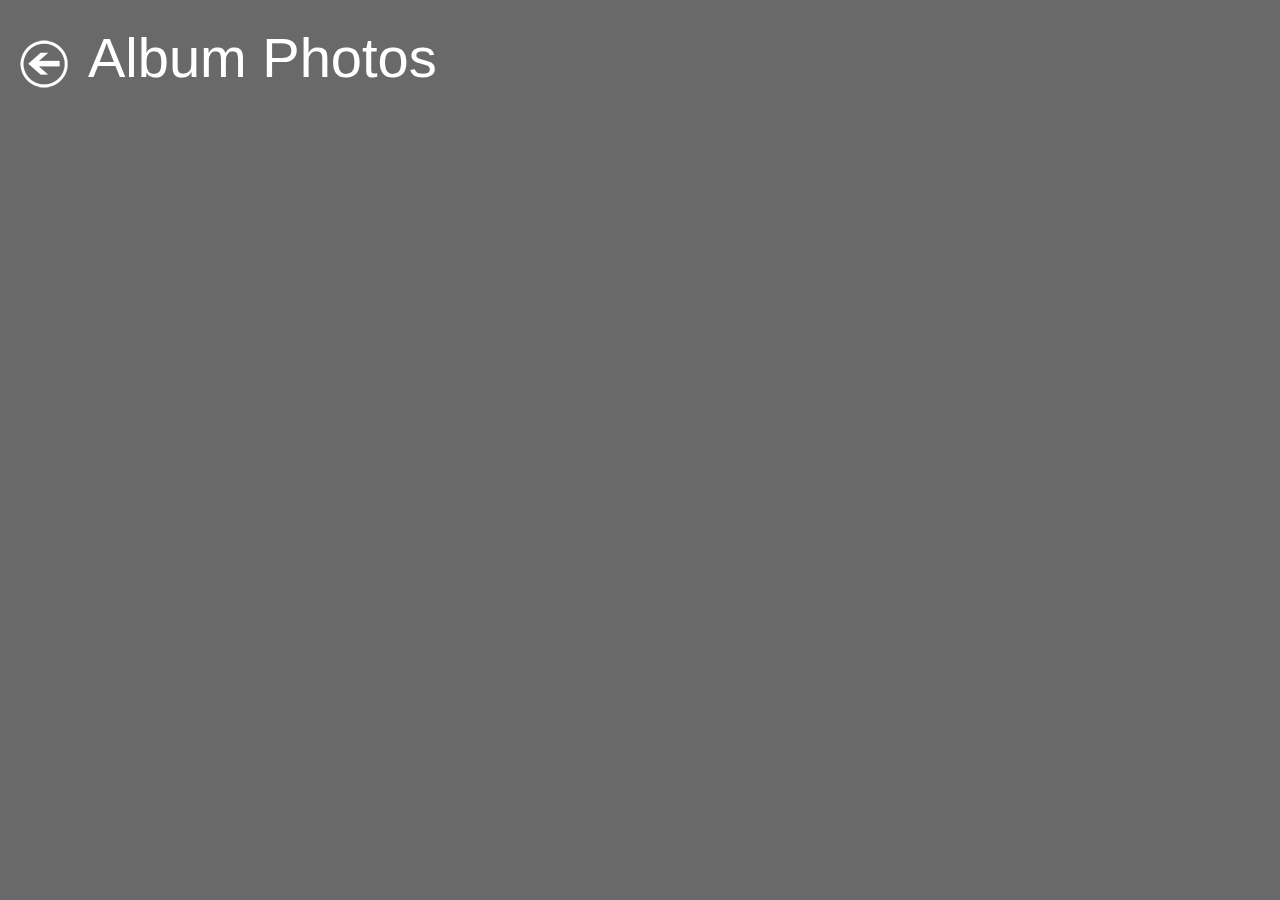
<file: Tiles/album/app/AlbumApp.html>
<!DOCTYPE html>
<html xmlns="http://www.w3.org/1999/xhtml">
<head>
    <title>View Album</title>
    <meta http-equiv="CACHE-CONTROL" content="NO-CACHE" />	

    <link rel="stylesheet" type="text/css" href="../../../css/bootstrap.min.css" />
    <link rel="stylesheet" type="text/css" href="../../../css/Photodrib.css" />
    <link href="AlbumApp.css" rel="Stylesheet" type="text/css" />
    
    <script type="text/javascript" src="../../../js/jquery-1.7.2.min.js"></script>
    <script type="text/javascript" src="../../../js/jQuery.MouseWheel.js"></script>
    <script type="text/javascript" src="../../../js/jquery.url.js"></script>
    <script type="text/javascript" src="../../../js/AppCommon.js"></script>
    <script type="text/javascript" src="AlbumApp.js"></script>
    
</head>
<body>
    <div id="body">

        <div class="metro appnavbar">
            <ul>
                <li>
                    <a class="backbutton" href="javascript:closeApp()">
                        <img src="../../../img/Metro-Back-48.png" alt="Go back to Home" />
                    </a>
                </li>
                <li>
                    <h1 class="start">Album Photos</h1>
                </li>
                <li>
                    <a class="uploadbutton" href="javascript:upload()">
                        <img src="../../../img/upload-48.png" alt="Upload a photo" onmouseover="chgZoom(this, true);" onmouseout="chgZoom(this, false);" />
                    </a>
                </li>
                <li>
                    <a class="delbutton" href="javascript:delAlbum()">
                        <img src="../../../img/Trashcan-48.png" alt="Delete this album" onmouseover="chgZoom(this, true);" onmouseout="chgZoom(this, false);" />
                    </a>
                </li>
            </ul>
        </div>

        <div class="appnavbar_space"></div>

        <div id="images">
        </div>
        
    </div>
</body>
</html>
</file>
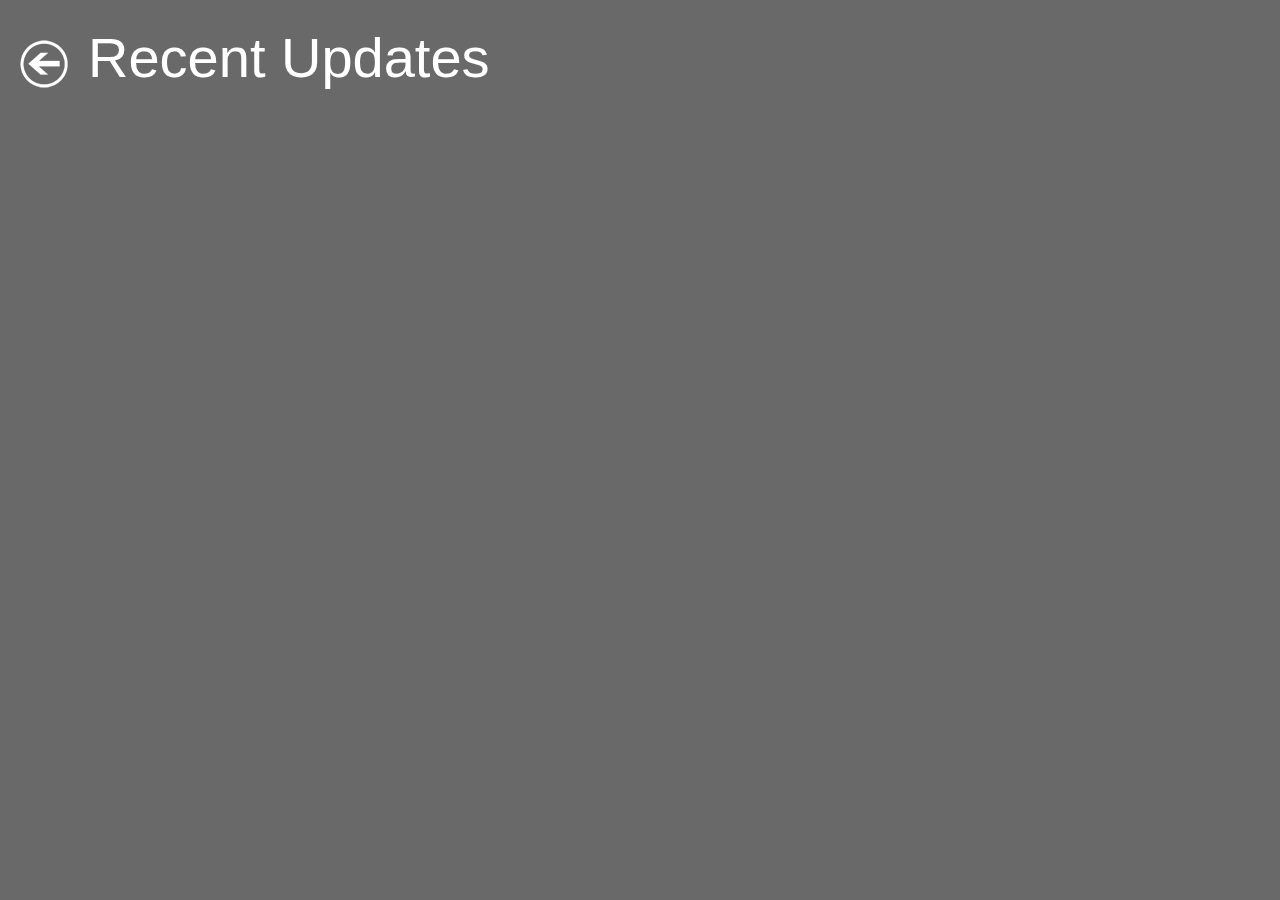
<file: Tiles/album/app/RecentUpdates.html>
<!DOCTYPE html>
<html xmlns="http://www.w3.org/1999/xhtml">
<head>
    <title>View Album</title>
    <meta http-equiv="CACHE-CONTROL" content="NO-CACHE" />	

    <link rel="stylesheet" type="text/css" href="../../../css/bootstrap.min.css" />
    <link rel="stylesheet" type="text/css" href="../../../css/Photodrib.css" />
    <link href="AlbumApp.css" rel="Stylesheet" type="text/css" />
    
    <script type="text/javascript" src="../../../js/jquery-1.7.2.min.js"></script>
    <script type="text/javascript" src="../../../js/jQuery.MouseWheel.js"></script>
    <script type="text/javascript" src="../../../js/jquery.url.js"></script>
    <script type="text/javascript" src="../../../js/AppCommon.js"></script>
    <script type="text/javascript" src="RecentUpdates.js"></script>
    
</head>
<body>
    <div id="body">

        <div class="metro appnavbar">
            <ul>
                <li>
                    <a class="backbutton" href="javascript:closeApp()">
                        <img src="../../../img/Metro-Back-48.png" alt="Go back to Home" />
                    </a>
                </li>
                <li>
                    <h1 class="start">Recent Updates</h1>
                </li>
            </ul>
        </div>

        <div class="appnavbar_space"></div>

        <div id="images">
        </div>
        
    </div>
</body>
</html>
</file>
<file: css/Photodrib.css>
/* 
    Copyright 2012 Omar AL Zabir
    This is part of Droptiles open source project.
    Original inspiration for Metro UI in HTML and CSS came from: http://metroui.org.ua/
*/

article,aside,details,figcaption,figure,footer,header,hgroup,nav,section{display:block;}
audio,canvas,video{display:inline-block;*display:inline;*zoom:1;}
audio:not([controls]){display:none;}
html{font-size:100%;-webkit-text-size-adjust:100%;-ms-text-size-adjust:100%;}
a:hover,a:active{outline:0;}
sub,sup{position:relative;font-size:75%;line-height:0;vertical-align:baseline;}
sup{top:-0.5em;}
sub{bottom:-0.25em;}
img{max-width:100%;height:auto;border:0;-ms-interpolation-mode:bicubic;}
button,input,select,textarea{margin:0;font-size:100%;vertical-align:middle;}
button,input{*overflow:visible;line-height:normal;}
button::-moz-focus-inner,input::-moz-focus-inner{padding:0;border:0;}
button,input[type="button"],input[type="reset"],input[type="submit"]{cursor:pointer;-webkit-appearance:button;}
input[type="search"]{-webkit-appearance:textfield;-webkit-box-sizing:content-box;-moz-box-sizing:content-box;box-sizing:content-box;}
input[type="search"]::-webkit-search-decoration,input[type="search"]::-webkit-search-cancel-button{-webkit-appearance:none;}
textarea{overflow:auto;vertical-align:top;}
.bg-color-blue{background-color:#2d89f0 !important;}
.bg-color-blueDark{background-color:#0064cd !important;}
.bg-color-green{background-color:#01a31c !important;}
.bg-color-greenDark{background-color:#005200 !important;}
.bg-color-red{background-color:#bc1c48 !important;}
.bg-color-yellow{background-color:#ffc40d !important;}
.bg-color-orange{background-color:#d44a26 !important;}
.bg-color-pink{background-color:#c3325f !important;}
.bg-color-purple{background-color:#603cba !important;}
.bg-color-darken{background-color:#1c1c1c !important;}
.bg-color-white{background-color:#ffffff !important;}
.metro *{font-family:Tahoma,Arial,Verdana,sans-serif;font-size:11pt;font-weight:400;color:#ffffff;}
.metro a:hover,.metro .link:hover{color:#44d1da;}
.metro a:active,.metro .link:active{color:#52ecff;}
.metro h1,.metro h2,.metro h3,.metro h4,.metro h5,.metro p{margin-bottom:10px;}
.metro h1{color:#ffffff;font-size:42pt;font-weight:400;font-family:"Segoe UI Light",Tahoma,Arial,Verdana,sans-serif;}
.metro h2{font-size:20pt;font-weight:400;color:#a5a5a5;font-family:"Segoe UI Light",Tahoma,Arial,Verdana,sans-serif;}
.metro h3{color:#ffffff;font-size:18pt;font-weight:600;font-family:"Segoe UI Light",Tahoma,Arial,Verdana,sans-serif;}
.metro h4{font-size:11pt;font-weight:600;color:#a5a5a5;}
.metro .navigation,.metro .item-title,.metro .item-header{color:#ffffff;font-size:11pt;font-weight:400;}
.metro p,.metro .body-text{font-size:11pt;font-weight:300;color:#ffffff;}
.metro .body-text-secondary{font-size:10pt;font-weight:400;color:#ffffff;}
.metro a,.metro .link{font-size:11pt;font-weight:300;color:#44d1da;}
.metro .tertiary-info,.metro .tertiary-info-secondary{font-size:10pt;font-weight:11pt;color:#a5a5a5;}
.metro .tertiary-info-secondary{font-size:9pt;}
.place-left{float:left;}
.place-right{float:right;}
.pos-rel{position:relative;}
.pos-abs{position:absolute;}
.pos-fix{position:fixed;}
.text-left{text-align:left;}
.text-right{text-align:right;}
.text-center{text-align:center;}
.text-justify{text-align:justify;}
.top-left{position:absolute;top:0;left:0;}
.top-right{position:absolute;top:0;right:0;}
.bottom-right{position:absolute;bottom:0;right:0;}
.bottom-left{position:absolute;bottom:0;left:0;}
.clearfix:after{content:".";display:block;clear:both;visibility:hidden;line-height:0;height:0;}
.clearfix{display:inline-block;zoom:1;}
html[xmlns] .clearfix{display:block;}
* html .clearfix{height:1%;}
.metro .metro-sections{position:relative;overflow:hidden; }
.metro .metro-sections .metro-section{float:left;margin-right:75px;height:auto;width:960px;position:relative;-moz-transform:perspective(600px);-webkit-transform:perspective(600px);-ms-transform:perspective(600px);-o-transform:perspective(600px);transform:perspective(600px);}
.metro .metro-sections .metro-section .next-section{position:absolute;top:0px;right:-40px;background:url(/img/next.png);height:24px;width:24px;}
.metro .metro-sections .metro-section .next-section.back{background:url(/img/back.png);}
.metro .metro-sections .metro-section .tile:hover{outline:3px #225a68 solid !important;}
.metro .metro-sections .metro-section .tile.tile-active-right{-ms-transform:perspective(600px) rotatey(5deg);-o-transform:perspective(600px) rotatey(5deg);-moz-transform:perspective(600px) rotatey(5deg);-webkit-transform:perspective(600px) rotatey(5deg);transform:perspective(600px) rotatey(5deg);}
.metro .metro-sections .metro-section .tile.tile-active-left{-ms-transform:perspective(600px) rotatey(-5deg);-o-transform:perspective(600px) rotatey(-5deg);-moz-transform:perspective(600px) rotatey(-5deg);-webkit-transform:perspective(600px) rotatey(-5deg);transform:perspective(600px) rotatey(-5deg);}
.metro .metro-sections .metro-section .tile{display:block;background-color:#2d89f0;width:150px;height:150px;color:#fff;margin:5px;float:left;position:relative;cursor:pointer;overflow:hidden;text-decoration:none;}.metro .metro-sections .metro-section .tile *{font-family:Tahoma,Arial,Verdana,sans-serif;}
.metro .metro-sections .metro-section .tile .tile-icon-large{margin-top:20px;margin-left:0px;display:table-cell;vertical-align:middle !important;text-align:center;width:150px;padding-top:20px;}.metro .metro-sections .metro-section .tile .tile-icon-large img{width:96px;height:96px;}
.metro .metro-sections .metro-section .tile .tile-icon-cover{margin-top:20px;margin-left:0px;display:table-cell;vertical-align:middle !important;text-align:center;width:150px;padding-top:30px;}.metro .metro-sections .metro-section .tile .tile-icon-cover img{max-width:90px;height:90px;}
.metro .metro-sections .metro-section .tile .tile-icon{position:absolute;bottom:10px;left:20px;width:32px;height:32px;}
.metro .metro-sections .metro-section .tile .tile-label{position:absolute;bottom:10px;left:20px;font-size:14px;color:#fff;}
.metro .metro-sections .metro-section .tile .tile-caption{position:absolute;top:0px;left:0px;width:130px;padding:2px 10px;border-bottom:1px #ff4500 solid;background:#fff;font-size:14px;color:#000;font-size:10px;text-align:right;}
.metro .metro-sections .metro-section .tile .tile-header{font-size:19px;color:#7ac479;text-align:left;margin:20px;}
.metro .metro-sections .metro-section .tile .tile-counter{position:absolute;right:20px;bottom:10px;font-size:14px;font-weight:normal;}
.metro .metro-sections .metro-section .tile .tile-text{text-align:left;margin-top:20px;margin-left:20px;font-size:12px;}
.metro .metro-sections .metro-section .tile input { color: black;}
.metro .metro-sections .metro-section .tile .tile-image{padding:0px; height:100%;width:100%;}.metro .metro-sections .metro-section .tile .tile-image img{height:100%;width:100%;}
.metro .metro-sections .metro-section .tile .tile-content-main{height:150px;position:relative;overflow:hidden;}
.metro .metro-sections .metro-section .tile .tile-content-sub{position:absolute; opacity:0; bottom:0px; margin:0px;width:100%; height:0px; max-height:148px;padding:2px 5px;overflow:hidden;box-shadow-bottom:inset 0px 0px 3px #fff;}
.metro .metro-sections .metro-section .tile.tile-double{width:310px;}.metro .metro-sections .metro-section .tile.tile-double .tile-icon-large{margin-top:20px;margin-left:107px;}
.metro .metro-sections .metro-section .tile.tile-double .tile-icon-cover,.metro .metro-sections .metro-section .tile.tile-double .tile-icon-large{width:310px;}
.metro .metro-sections .metro-section .tile.tile-double-vertical{height:310px;}.metro .metro-sections .metro-section .tile.tile-double-vertical .tile-icon-large{margin-top:20px;margin-left:107px;}
.metro .metro-sections .metro-section .tile.tile-double-vertical .tile-content-main{height:310px;position:relative;overflow:hidden;}
.metro .metro-sections .metro-section .tile.tile-double-vertical .tile-icon-cover,.metro .metro-sections .metro-section .tile.tile-double-vertical .tile-icon-large{height:310px;}
.metro .metro-sections .metro-section .tile.tile-triple-vertical{height:470px;}.metro .metro-sections .metro-section .tile.tile-triple-vertical .tile-icon-large{padding-top:187px;}
.metro .metro-sections .metro-section .tile.tile-triple-vertical .tile-content-main{height:470px;position:relative;overflow:hidden;}
.metro .metro-sections .metro-section .tile.tile-quadro-vertical{height:630px;}.metro .metro-sections .metro-section .tile.tile-quadro-vertical .tile-icon-large{padding-top:267px;}
.metro .metro-sections .metro-section .tile.tile-quadro-vertical .tile-content-main{height:630px;position:relative;overflow:hidden;}

.metro .metro-sections .metro-section .tile.tile-triple{width:470px;}.metro .metro-sections .metro-section .tile.tile-triple .tile-icon-large{width:470px;}
.metro .metro-sections .metro-section .tile.tile-quadro{width:630px;}.metro .metro-sections .metro-section .tile.tile-quadro .tile-icon-large{width:630px;}
.metro .metro-replies{list-style:none;margin:0;padding:0;}.metro .metro-replies .metro-reply{width:300px;height:auto;padding:10px;font-family:Segoe UI,Tahoma,Arial,Verdana,sans-serif;margin-bottom:10px;margin-right:10px;position:relative;display:block;}.metro .metro-replies .metro-reply .avatar{width:50px;height:50px;overflow:hidden;display:table-cell;vertical-align:middle !important;background:#6e6e6e;box-shadow-bottom:inset 0px 0px 3px #fff;}.metro .metro-replies .metro-reply .avatar img{width:100%;height:100%;display:inline-block !important;vertical-align:middle !important;}
.metro .metro-replies .metro-reply .reply{margin-left:60px;margin-top:-50px;}.metro .metro-replies .metro-reply .reply .date{float:right;font-size:55%;color:#ffffff;}
.metro .metro-replies .metro-reply .reply .author{color:#ffffff;}
.metro .metro-replies .metro-reply .reply .text{font-size:12px;color:#ffffff;}
.metro .metro-replies .metro-reply .sticker{width:0;height:0;border-top:10px solid #ffffff;position:absolute;display:block;z-index:1000;}
.metro .metro-replies .metro-reply .sticker.sticker-color-black{border-top:10px solid #000000 !important;}
.metro .metro-replies .metro-reply .sticker.sticker-color-blue{border-top:10px solid #ffffff !important;}
.metro .metro-replies .metro-reply .sticker.sticker-color-blueDark{border-top:10px solid #0064cd !important;}
.metro .metro-replies .metro-reply .sticker.sticker-color-green{border-top:10px solid #01a31c !important;}
.metro .metro-replies .metro-reply .sticker.sticker-color-greenDark{border-top:10px solid #005200 !important;}
.metro .metro-replies .metro-reply .sticker.sticker-color-red{border-top:10px solid #bc1c48 !important;}
.metro .metro-replies .metro-reply .sticker.sticker-color-yellow{border-top:10px solid #ffc40d !important;}
.metro .metro-replies .metro-reply .sticker.sticker-color-orange{border-top:10px solid #d44a26 !important;}
.metro .metro-replies .metro-reply .sticker.sticker-color-pink{border-top:10px solid #c3325f !important;}
.metro .metro-replies .metro-reply .sticker.sticker-color-purple{border-top:10px solid #603cba !important;}
.metro .metro-replies .metro-reply .sticker.sticker-color-darken{border-top:10px solid #1c1c1c !important;}
.metro .metro-replies .metro-reply .sticker.sticker-left{border-left:20px solid transparent !important;left:-20px;}
.metro .metro-replies .metro-reply .sticker.sticker-right{border-right:20px solid transparent !important;right:-20px;}
.metro .metro-notices{list-style:none;margin:0;padding:0;}.metro .metro-notices .metro-notice{width:385px;height:90px;display:block;overflow:hidden;position:relative;margin-bottom:10px;}.metro .metro-notices .metro-notice .header{margin-top:15px;margin-right:25px;margin-left:10px;color:#fff;font-family:Segoe UI,Tahoma,Arial,Verdana,sans-serif;font-size:13px;font-weight:bolder;}
.metro .metro-notices .metro-notice .text{margin-right:45px;margin-left:10px;color:#fff;font-family:Segoe UI,Tahoma,Arial,Verdana,sans-serif;font-size:12px;font-weight:lighter;}
.metro .metro-notices .metro-notice .icon{position:absolute;right:10px;bottom:5px;}.metro .metro-notices .metro-notice .icon img{width:32px;height:32px;}
.metro .metro-notices .metro-notice .image{max-height:48px;width:48px;height:48px;margin:20px 30px 20px 20px;float:left;}.metro .metro-notices .metro-notice .image img{width:48px;height:48px;}
.metro .metro-notices .metro-notice .close{position:absolute;top:5px;right:10px;cursor:pointer;font-weight:bold;text-decoration:none;color:#fff !important;}
.metro .metro-notices .metro-notice .close::before{content:"\00d7";color:#fff !important;}
.metro .metro-notices .metro-notice .image-large{width:88px;height:88px;margin:1px 10px 1px 1px;overflow:hidden;float:left;}.metro .metro-notices .metro-notice .image-large img{width:88px;height:88px;}
.metro .metro-images{list-style:none;margin:0;padding:0;}.metro .metro-images .metro-image{display:block;float:left;width:190px;height:130px;overflow:hidden;border:4px transparent solid;margin:0 10px 10px 0;position:relative;cursor:pointer;}.metro .metro-images .metro-image .image{width:190px;height:130px;display:table-cell;text-align:center;vertical-align:middle;background:#6e6e6e;z-index:1;overflow:hidden;}.metro .metro-images .metro-image .image img{max-width:190px;max-height:130px;display:inline-block !important;vertical-align:middle !important;}
.metro .metro-images .metro-image:hover{border:4px #57d3d9 solid;}.metro .metro-images .metro-image:hover .overlay.floatable{-webkit-transform:translate(0, -30px);-ms-transform:translate(0, -30px);-o-transform:translate(0, -30px);-moz-transform:translate(0, -30px);transform:translate(0, -30px);-webkit-transition:all 0.3s ease;-moz-transition:all 0.3s ease;-o-transition:all 0.3s ease;transition:all 0.3s easet;}
.metro .metro-images .metro-image:hover .overlay.double.floatable{-webkit-transform:translate(0, -60px);-ms-transform:translate(0, -60px);-o-transform:translate(0, -60px);-moz-transform:translate(0, -60px);transform:translate(0, -60px);}
.metro .metro-images .metro-image .overlay{z-index:2;position:absolute;bottom:0;height:30px;width:100%;background:#262626;overflow:hidden;text-align:center;display:block;float:none;}.metro .metro-images .metro-image .overlay *{margin:0;padding:0;}
.metro .metro-images .metro-image .overlay .text{color:#ffffff;font-size:14px;padding-top:5px;}
.metro .metro-images .metro-image .overlay.double{height:60px;}
.metro .metro-images .metro-image .overlay.floatable{bottom:-30px;}
.metro .metro-images .metro-image .overlay.double.floatable{bottom:-60px;}
.metro .metro-images .metro-image-overlay{display:block;float:left;width:250px;height:250px;overflow:hidden;border:4px transparent solid;margin:0 10px 10px 0;position:relative;cursor:pointer;}.metro .metro-images .metro-image-overlay .image{width:250px;height:160px;display:table-cell;text-align:center;vertical-align:middle;background:#6e6e6e;z-index:1;overflow:hidden;}.metro .metro-images .metro-image-overlay .image img{max-width:250px;max-height:160px;display:inline-block !important;vertical-align:middle !important;}
.metro .metro-images .metro-image-overlay .overlay{z-index:2;position:absolute;bottom:0;height:90px;width:100%;background:#262626;overflow:hidden;text-align:center;display:block;float:none;}.metro .metro-images .metro-image-overlay .overlay *{margin:0;padding:0;}
.metro .metro-images .metro-image-overlay .overlay .text{color:#ffffff;font-size:14px;text-align:left;padding:5px 20px;}.metro .metro-images .metro-image-overlay .overlay .text small{font-size:10px;color:#909090;display:block;margin:5px 0;}
.metro .metro-images .metro-image-overlay:hover{border:4px #57d3d9 solid;}
.metro .metro-images .metro-image .image.stretch img,.metro .metro-images .metro-image-overlay .image.stretch img{width:100% !important;height:100% !important;}
.metro .metro-images .metro-image .image.stretchH img,.metro .metro-images .metro-image-overlay .image.stretchH img{height:100% !important;max-width:auto !important;}
.metro .metro-images .metro-image .image.stretchW img,.metro .metro-images .metro-image-overlay .image.stretchW img{width:100% !important;max-height:auto !important;}
.metro .metro-images .metro-image.no-hovered,.metro .metro-images .metro-image-overlay.no-hovered{border:4px transparent solid;}
.metro .metro-images .metro-image.selected,.metro .metro-images .metro-image-overlay.selected,.metro .metro-images .metro-icon-text.selected,.metro .metro-images .metro-image-text.selected{border:4px #219297 solid;}.metro .metro-images .metro-image.selected b.check,.metro .metro-images .metro-image-overlay.selected b.check,.metro .metro-images .metro-icon-text.selected b.check,.metro .metro-images .metro-image-text.selected b.check{width:0;height:0;border-top:30px solid #219297;border-left:30px solid transparent;position:absolute;display:block;right:0;}.metro .metro-images .metro-image.selected b.check:after,.metro .metro-images .metro-image-overlay.selected b.check:after,.metro .metro-images .metro-icon-text.selected b.check:after,.metro .metro-images .metro-image-text.selected b.check:after{position:absolute;content:"\2713";color:#fff;top:-35px;right:0px;}
.metro .metro-images .metro-icon-text.selected{border:0;background:#219297;}.metro .metro-images .metro-icon-text.selected b.check:after{right:5px;top:-30px;}
.metro .metro-images .metro-icon-text-header{text-decoration:none;color:#fff;margin:20px 0;text-decoration:none;}.metro .metro-images .metro-icon-text-header *{color:#fff;text-decoration:none;}
.metro .metro-images .metro-icon-text.disabled *{color:#696969 !important;}
.metro .metro-images .metro-icon-text.disabled:hover{background:transparent;}
.metro .metro-images .metro-icon-text{display:block;width:250px;height:60px;overflow:hidden;margin:0 10px 10px 0;position:relative;cursor:pointer;background:transparent;padding-bottom:10px;}.metro .metro-images .metro-icon-text .image{margin:10px 0 10px 10px;background:#6e6e6e;border:4px #464646 solid;width:40px;height:40px;float:left;}.metro .metro-images .metro-icon-text .image img{width:100%;height:100%;}
.metro .metro-images .metro-icon-text .text{margin:15px 20px 10px 65px;}.metro .metro-images .metro-icon-text .text .title{color:#fff;font-size:95%;font-weight:bold;}
.metro .metro-images .metro-icon-text .text .subtitle{font-size:75%;color:#ccc;}
.metro .metro-images .metro-icon-text:hover{background:#219297;}
.metro .metro-images .metro-image-text{display:block;width:480px;height:110px;margin:0 10px 10px 0;position:relative;cursor:pointer;background:transparent;padding:10px;overflow:hidden;}.metro .metro-images .metro-image-text:hover{background:#219297;}.metro .metro-images .metro-image-text:hover *{color:#fff !important;}
.metro .metro-images .metro-image-text .image{margin:10px;width:110px;height:110px;display:table-cell;text-align:center;vertical-align:middle;background:#6e6e6e;z-index:1;overflow:hidden;}.metro .metro-images .metro-image-text .image img{max-width:110px;display:inline-block !important;vertical-align:middle !important;}
.metro .metro-images .metro-image-text .text{margin-left:120px;margin-top:-115px;}.metro .metro-images .metro-image-text .text .title{font-size:100%;color:#ffffff;}
.metro .metro-images .metro-image-text .text .subtitle{font-size:75%;color:#7b7b7b;}
.metro .metro-images .metro-image-text .text .description{font-size:90%;color:#ffffff;}
.metro .metro-images .metro-image-text.selected{border:0;background:#219297;}.metro .metro-images .metro-image-text.selected *{color:#fff !important;}
.metro .metro-images .metro-image-text.selected b.check:after{right:5px;top:-40px;}
.metro .metro-button{text-decoration:none;border:2px #e2e2e2 solid;padding:5px 20px;margin:10px 10px 0 0px;color:#fff !important;background:#1d1d1d;cursor:pointer;min-width:50px;display:inline-block;position:relative;text-align:center;border-radius:0;}.metro .metro-button:hover{background:#3a3a3a;}
.metro .metro-button.default:hover{background:#219297;}
.metro .metro-button:active{background:#ffffff;color:#1d1d1d !important;top:2px;left:2px;}
.metro .metro-button.disabled,.metro .metro-button:disabled,.metro .metro-command-button.disabled,.metro .metro-command-button:disabled{border-color:#777777;color:#777777 !important;cursor:default;background:#1d1d1d !important;}.metro .metro-button.disabled:hover,.metro .metro-button:disabled:hover,.metro .metro-command-button.disabled:hover,.metro .metro-command-button:disabled:hover{background:#1d1d1d;}
.metro .metro-button.disabled:active,.metro .metro-button:disabled:active,.metro .metro-command-button.disabled:active,.metro .metro-command-button:disabled:active{top:0;left:0;}
.metro input.metro-button,.metro button.metro-button{min-width:94px !important;}
.metro .metro-button.default{background:#008287;}.metro .metro-button.default:active{background:#fff;}
.metro .metro-command-button{text-decoration:none;border:2px #ffffff solid;padding:5px 20px;display:block;width:240px;height:40px;background:#1d1d1d;position:relative;margin:10px 10px 0 10px;}.metro .metro-command-button .title{color:#fff;display:block;font-weight:bold;}
.metro .metro-command-button .subtitle{color:#a1a1a1;display:block;font-size:90%;}
.metro .metro-command-button:hover{background:#3a3a3a;}
.metro .metro-command-button:active{background:#ffffff;top:2px;left:2px;}.metro .metro-command-button:active *{color:#000;}
.metro .metro-command-button.default{background:#008287;}.metro .metro-command-button.default:active{background:#fff;}
.metro .metro-command-button.default:hover{background:#219297;}
.metro button.metro-command-button{text-align:left;min-width:285px !important;min-height:60px;}
.metro .metro-command-button.disabled .title,.metro .metro-command-button:disabled .title,.metro .metro-command-button.disabled .subtitle,.metro .metro-command-button:disabled .subtitle{color:#3a3a3a;}
.metro .metro-command-button.disabled:active .title,.metro .metro-command-button:disabled:active .title,.metro .metro-command-button.disabled:active .subtitle,.metro .metro-command-button:disabled:active .subtitle{color:#3a3a3a;}
.metro .metro-radio,.metro .metro-check,.metro .metro-switch{cursor:pointer;cursor:hand;position:relative;}
.metro .metro-radio input[type=radio],.metro .metro-radio input[type=radio]+span,.metro .metro-radio input[type=radio]+span::before,.metro .metro-radio input[type=radio]+span::after{vertical-align:middle;display:inline-block;}
.metro .metro-radio input[type=radio]{position:absolute;filter:alpha(opacity=0);-moz-opacity:0;opacity:0;}
.metro .metro-radio input[type=radio]+span{font:normal 13px/14px "Segoe UI",Sans-serif;}
.metro .metro-radio input[type=radio]+span::before{content:"\2022";text-indent:-9999px;width:24px;height:24px;background:#cfcfcf;margin-right:10px;border-radius:50%;}
.metro .metro-radio input[type=radio]:checked+span::after{text-indent:-9999px;position:absolute;content:"\2022";background:#212121;z-index:1000;width:12px;height:12px;border-radius:50%;left:6px;top:6px;}
.metro .metro-radio input[type=radio]:checked+span::before{background:#d1d1d1;}
.metro .metro-radio input[type=radio]:not(:checked):disabled+span::before{cursor:default;background:#868686;}
.metro .metro-radio input[type=radio]:disabled+span::before{cursor:default;background:#868686;}
.metro .metro-radio input[type=radio]:disabled+span::after{background:#484848;}
.metro .metro-radio:hover input[type=radio]:not(:checked):disabled+span::before{background:#868686;}
.metro .metro-radio:hover input[type=radio]:not(:checked)+span::before{background:#ffffff;}
.metro .metro-radio:hover input[type=radio]:checked+span::before{background:#dfdfdf;}
.metro .metro-radio:hover input[type=radio]:checked:disabled+span::before{background:#868686;}
.metro .metro-radio:hover input[type=radio]:checked:disabled+span::after{background:#484848;}
.metro .metro-radio:hover input[type=radio]:checked+span::after{background:#000000;}
.metro .metro-check input[type=checkbox],.metro .metro-check input[type=checkbox]+span,.metro .metro-check input[type=checkbox]+span::before,.metro .metro-check input[type=checkbox]+span::after{vertical-align:middle;display:inline-block;}
.metro .metro-check input[type=checkbox]{position:absolute;filter:alpha(opacity=0);-moz-opacity:0;opacity:0;}
.metro .metro-check input[type=checkbox]+span{font:normal 13px/14px "Segoe UI",Sans-serif;}
.metro .metro-check:hover input[type=checkbox]+span::before{background:#fff;}
.metro .metro-check:hover input[type=checkbox]:checked+span::before{background:#e1e1e1;}
.metro .metro-check input[type=checkbox]+span::before{content:"\2714";text-indent:-9999px;width:22px;height:22px;background:#d1d1d1;margin-right:10px;}
.metro .metro-check input[type=checkbox]:checked+span::after{position:absolute;content:"\2713";color:#202020;z-index:1000;font-size:20px;font-weight:bold;font-family:Tahoma;left:4px;top:4px;}
.metro .metro-check input[type=checkbox]:checked+span::before{background:#d1d1d1;}
.metro .metro-check input[type=checkbox]:not(:checked):disabled+span::before{cursor:default;background:#767676;}
.metro .metro-check input[type=checkbox]:disabled+span::before{cursor:default;background:#767676;}
.metro .metro-check input[type=checkbox]:disabled+span::after{color:#4c4c4c;}
.metro .metro-check:hover input[type=checkbox]:disabled+span::before{cursor:default;background:#767676;}
.metro .metro-switch input[type=checkbox],.metro .metro-switch input[type=checkbox]+span,.metro .metro-switch input[type=checkbox]+span::before,.metro .metro-switch input[type=checkbox]+span::after{vertical-align:middle;display:inline-block;}
.metro .metro-switch input[type=checkbox]{position:absolute;filter:alpha(opacity=0);-moz-opacity:0;opacity:0;}
.metro .metro-switch input[type=checkbox]+span{font:normal 13px/14px "Segoe UI",Sans-serif;}
.metro .metro-switch input[type=checkbox]+span::before{content:"";width:43px;height:14px;outline:2px #777777 solid;border:1px #1c1c1c solid;cursor:pointer;background:#6c6c6c;margin-left:2px;position:relative;margin-right:10px;z-index:100;}
.metro .metro-switch input[type=checkbox]+span::after{content:"";position:absolute;top:2px;left:35px;width:13px;height:19px;background:#ffffff;z-index:200;}
.metro .metro-switch input[type=checkbox]:checked+span::before{background:#008287;}
.metro .metro-switch input[type=checkbox]:not(:checked)+span::after{top:2px;left:0px;}
.metro .metro-switch input[type=checkbox]:disabled+span::before{cursor:default !important;background:#383838;outline:2px #494949 solid;}
.metro .metro-switch input[type=checkbox]:disabled+span::after{background:#6c6c6c;}
.metro .metro-switch:hover input[type=checkbox]:not(:checked)+span::before{background:#5f5f5f;}
.metro .metro-switch:hover input[type=checkbox]+span::before{background:#219297;}
.metro .metro-switch:hover input[type=checkbox]:disabled+span::before{cursor:default;background:#383838;}
.metro .metro-form .metro-form-control{margin-bottom:10px;}.metro .metro-form .metro-form-control label{font-size:11pt;}
.metro .metro-form .metro-form-control .metro-text-box{position:relative;width:100%;}
.metro .metro-form .metro-form-control .metro-text-box .helper{cursor:pointer;z-index:100;}
.metro .metro-form .metro-form-control .metro-text-box input[type=text],.metro .metro-form .metro-form-control .metro-text-box input[type=password],.metro .metro-form .metro-form-control .metro-text-box input[type=email],.metro .metro-form .metro-form-control .metro-text-box input[type=number]{background:#d2d2d2;border:2px #d2d2d2 solid;color:#646464;border-radius:0;font-size:11pt;padding:5px 8px;width:100%;outline:0;display:inline-block;}
.metro .metro-form .metro-form-control .metro-text-box input[type=text]:focus,.metro .metro-form .metro-form-control .metro-text-box input[type=password]:focus,.metro .metro-form .metro-form-control .metro-text-box input[type=email]:focus,.metro .metro-form .metro-form-control .metro-text-box input[type=number]:focus{background:#fff;border-color:#fff;color:#000;}
.metro .metro-form .metro-form-control .metro-text-box input[type=text]:disabled,.metro .metro-form .metro-form-control .metro-text-box input[type=password]:disabled,.metro .metro-form .metro-form-control .metro-text-box input[type=email]:disabled,.metro .metro-form .metro-form-control .metro-text-box input[type=number]:disabled{background:#1d1d1d;border:2px #777777 solid;}
.metro .metro-form .metro-form-control .metro-text-box input[type=text]:not(:focus):not(:disabled):hover,.metro .metro-form .metro-form-control .metro-text-box input[type=password]:not(:focus):not(:disabled):hover,.metro .metro-form .metro-form-control .metro-text-box input[type=email]:not(:focus):not(:disabled):hover,.metro .metro-form .metro-form-control .metro-text-box input[type=number]:not(:focus):not(:disabled):hover{background:#e2e2e2;}
.metro .metro-form .metro-form-control .metro-text-box input[type=text]+.helper::before,.metro .metro-form .metro-form-control .metro-text-box input[type=password]+.helper::before,.metro .metro-form .metro-form-control .metro-text-box input[type=email]+.helper::before,.metro .metro-form .metro-form-control .metro-text-box input[type=number]+.helper::before{display:inline-block;position:absolute;width:16px;height:16px;background:#ccc;top:3px;right:-17px;visibility:hidden;content:"\00d7";font-size:18pt;font-weight:bold;color:#000;cursor:pointer;padding:2px 6px 9px 6px;}
.metro .metro-form .metro-form-control .metro-text-box input[type=text]:focus+.helper::before,.metro .metro-form .metro-form-control .metro-text-box input[type=password]:focus+.helper::before,.metro .metro-form .metro-form-control .metro-text-box input[type=email]:focus+.helper::before,.metro .metro-form .metro-form-control .metro-text-box input[type=number]:focus+.helper::before{visibility:visible;}
.metro .metro-form .metro-form-control .metro-text-box:hover input[type=text]+.helper:before,.metro .metro-form .metro-form-control .metro-text-box:hover input[type=password]+.helper:before,.metro .metro-form .metro-form-control .metro-text-box:hover input[type=email]+.helper:before,.metro .metro-form .metro-form-control .metro-text-box:hover input[type=number]+.helper:before{background:#dedede !important;}
.metro .metro-form .metro-form-control .metro-text-box:action input[type=text]+.helper:before,.metro .metro-form .metro-form-control .metro-text-box:action input[type=password]+.helper:before,.metro .metro-form .metro-form-control .metro-text-box:action input[type=email]+.helper:before,.metro .metro-form .metro-form-control .metro-text-box:action input[type=number]+.helper:before{background:#000 !important;}

.metro .metro-form .metro-form-control .metro-select select{background:#d2d2d2;border:2px #d2d2d2 solid;color:#646464;border-radius:0;font-size:11pt;padding:5px 8px;width:106%;height:100%;outline:0;display:inline-block;}
.metro .metro-form .metro-form-control .metro-select select:focus{background:#fff;border-color:#fff;color:#000;}
.metro .metro-form .metro-form-control .metro-select select:disabled{background:#1d1d1d;border:2px #777777 solid;}
.metro .metro-form .metro-form-control .metro-select select:not(:focus):not(:disabled):hover{background:#e2e2e2;}
.metro .metro-form .metro-form-control .metro-select select+.helper::before{display:inline-block;position:absolute;width:16px;height:16px;background:#ccc;top:3px;right:-17px;visibility:hidden;content:"\00d7";font-size:18pt;font-weight:bold;color:#000;cursor:pointer;padding:2px 6px 9px 6px;}
.metro .metro-form .metro-form-control .metro-select select:focus+.helper::before{visibility:visible;}
.metro .metro-form .metro-form-control .metro-select:hover select+.helper:before{background:#dedede !important;}
.metro .metro-form .metro-form-control .metro-select:action select+.helper:before{background:#000 !important;}

.metro .metro-form .metro-form-control .metro-select option{color:#000;}


.metro.metro-theme-light{background:#fff;}.metro.metro-theme-light *{color:#1c1c1c;}
.metro.metro-theme-light a{color:#2d89f0;}
.metro.metro-theme-light h1,.metro.metro-theme-light h2,.metro.metro-theme-light h3,.metro.metro-theme-light h4,.metro.metro-theme-light h5,.metro.metro-theme-light h6{color:#1e1e1e !important;}
.metro.metro-theme-light .tile:hover{outline:3px #cfcfcf solid !important;}
.metro.metro-theme-light .tile *{color:#ffffff;}
.metro.metro-theme-light .metro-section .next-section{position:absolute;top:0px;right:-40px;background:url(/img/next-black.png);height:24px;width:24px;}
.metro.metro-theme-light .metro-section .next-section.back{background:url(/img/back-black.png);}
.metro.metro-theme-light .metro-replies .metro-reply{background:#2d89f0;}.metro.metro-theme-light .metro-replies .metro-reply *{color:#1c1c1c;}
.metro.metro-theme-light .metro-icon-text .text .title{color:#000;}
.metro.metro-theme-light .metro-icon-text .text .subtitle{color:#1c1c1c;}
.metro.metro-theme-light .metro-icon-text:hover .text *{color:#fff;}
.metro.metro-theme-light .metro-icon-text.selected .text *{color:#fff;}
.metro.metro-theme-light .metro-icon-text-header{color:#1c1c1c;}
.metro.metro-theme-light .metro-icon-text-header a{color:#1c1c1c;}
.metro.metro-theme-light .metro-image-text .text .title{color:#000;}
.metro.metro-theme-light .metro-image-text .text .subtitle{color:#1c1c1c;}
.metro.metro-theme-light .metro-image-text .text .description{color:#1c1c1c;}
.metro.metro-theme-light .metro-icon-text.selected .text .title{color:#fff;}
.metro.metro-theme-light .metro-icon-text.selected .text .subtitle{color:#fff;}
.metro.metro-theme-light .metro-icon-text-header{color:#1c1c1c;}
.metro.metro-theme-light .metro-button,.metro.metro-theme-light .metro-command-button{background:#cccccc;border-color:#cccccc;color:#1d1d1d !important;}.metro.metro-theme-light .metro-button .title,.metro.metro-theme-light .metro-command-button .title,.metro.metro-theme-light .metro-button .subtitle,.metro.metro-theme-light .metro-command-button .subtitle{color:#1d1d1d !important;}
.metro.metro-theme-light .metro-button:hover,.metro.metro-theme-light .metro-command-button:hover{background:#d8d8d8;border-color:#d8d8d8;}
.metro.metro-theme-light .metro-button.default,.metro.metro-theme-light .metro-command-button.default{background:#008287;border-color:#008287;color:#fff !important;}.metro.metro-theme-light .metro-button.default .title,.metro.metro-theme-light .metro-command-button.default .title,.metro.metro-theme-light .metro-button.default .subtitle,.metro.metro-theme-light .metro-command-button.default .subtitle{color:#fff !important;}
.metro.metro-theme-light .metro-button.default:hover,.metro.metro-theme-light .metro-command-button.default:hover{background:#219297;border-color:#219297;color:#fff !important;}
.metro.metro-theme-light .metro-button:active,.metro.metro-theme-light .metro-command-button:active{background:#000;border-color:#000;color:#fff !important;}
.metro.metro-theme-light .metro-button.disabled,.metro.metro-theme-light .metro-command-button.disabled{background:#eaeaea !important;border-color:#eaeaea !important;color:#9b9b9b !important;}.metro.metro-theme-light .metro-button.disabled .title,.metro.metro-theme-light .metro-command-button.disabled .title,.metro.metro-theme-light .metro-button.disabled .subtitle,.metro.metro-theme-light .metro-command-button.disabled .subtitle{color:#9d9d9d !important;}
.metro.metro-theme-light .metro-button:disabled,.metro.metro-theme-light .metro-command-button:disabled{background:#eaeaea !important;border-color:#eaeaea !important;color:#9b9b9b !important;}.metro.metro-theme-light .metro-button:disabled .title,.metro.metro-theme-light .metro-command-button:disabled .title,.metro.metro-theme-light .metro-button:disabled .subtitle,.metro.metro-theme-light .metro-command-button:disabled .subtitle{color:#9d9d9d !important;}
.metro.metro-theme-light .metro-command-button:active{background:#ccc;border-color:#ccc;}
.metro.metro-theme-light .metro-radio input[type=radio]+span::before{border:2px #cfcfcf solid;background:#fff;height:20px;width:20px;}
.metro.metro-theme-light .metro-radio input[type=radio]:disabled+span::before{background:#e6e6e6;}
.metro.metro-theme-light .metro-radio input[type=radio]:disabled:checked+span::after{background:#8a8a8a;}
.metro.metro-theme-light .metro-radio:hover input[type=radio]:checked+span::before{background:#ffffff;}
.metro.metro-theme-light .metro-radio:hover input[type=radio]:disabled+span::before{background:#e6e6e6;}
.metro.metro-theme-light .metro-radio:hover input[type=radio]:disabled:checked+span::after{background:#8a8a8a;}
.metro.metro-theme-light .metro-radio:hover input[type=radio]:checked+span::after{background:#212121;}
.metro.metro-theme-light .metro-check input[type=checkbox]+span::before{border:2px #cfcfcf solid;background:#fff;height:20px;width:20px;}
.metro.metro-theme-light .metro-check input[type=checkbox]:disabled+span::before{background:#e6e6e6;}
.metro.metro-theme-light .metro-check input[type=checkbox]:disabled:checked+span::after{color:#8a8a8a;}
.metro.metro-theme-light .metro-check:hover input[type=checkbox]+span::before{background:#fff;}
.metro.metro-theme-light .metro-check:hover input[type=checkbox]:disabled+span::before{background:#e6e6e6;}
.metro.metro-theme-light .metro-switch input[type=checkbox]+span::before{border-color:#fff;outline-color:#a6a6a6;}
.metro.metro-theme-light .metro-switch input[type=checkbox]:not(:checked)+span::before{background:#b5b5b5;}
.metro.metro-theme-light .metro-switch input[type=checkbox]+span::after{background:#333;}
.metro.metro-theme-light .metro-switch:hover input[type=checkbox]:checked+span::before{background:#25bbc4;}
.metro.metro-theme-light .metro-switch:hover input[type=checkbox]:not(:checked)+span::before{background:#b5b5b5;}
.metro.metro-theme-light .metro-switch input[type=checkbox]:disabled+span::before,.metro.metro-theme-light .metro-switch:hover input[type=checkbox]:disabled+span::before{background:#e0e0e0;outline-color:#cccccc;}
.metro.metro-theme-light .metro-switch input[type=checkbox]:disabled+span::after,.metro.metro-theme-light .metro-switch:hover input[type=checkbox]:disabled+span::after{background:#a6a6a6;}
.metro{background:transparent;}.metro *{color:#ffffff;}
.metro hr{color:#fff;background-color:#fff;}
.metro .metro-replies .metro-reply{background:#1c1c1c;}.metro .metro-replies .metro-reply *{color:#ffffff;}

.metro-tile-link {
    width: 100%;
    height: 100%;
}

.tile input, .tile select {
    color: black;
    background-color: #ccc;
}
                                                       
.highlight {
    border: 4px solid yellow;
}

img { -ms-interpolation-mode: bicubic; }

html, body {
    width: 100%;
    height: 100%;
    margin: 0;
    padding: 0;
}

#start {
    height: 50px;
    font-family: 'Segoe UI', 'Century Gothic', 'Courier New';
    font-size: 40px;
    color: white;
    
    position: fixed;
    left: 40px;
    top: 65px;
    
    font-smooth: always;
    
    /*text-shadow: 0 0 1px rgba(255,255,255,0.3);*/
}

.appstore #start {
    color: black;
}

#user {
    position: fixed;
    top: 65px;
    right: 40px;
    color: white;
    width: 200px;       
    text-align: right;
    cursor: pointer;
}

#name {
    float: left;
    color: white;
    width: 150px;
    text-align: right;    
}
#firstname {
    font-family: 'Segoe UI', 'Century Gothic', 'Arial';
    font-size: 20px;
    margin-bottom: 5px;
}
#lastname {
    font-family: 'Segoe UI', 'Century Gothic', 'Arial';
    font-size: 12px;    
}

#photo {
    float: right;
    width: 40px;
    height: 40px;
    border: 1px solid #cfcfcf;
    background: green;
}

#photo img {
    width: 40px; height: 40px;
}

    
body {
    background: transparent url(../img/wallpapers/windows8_metro_green_1920_1080.jpg);
    position: relative;
    /*padding-top: 90px;*/
    background-color: #fff;
    background-repeat: repeat;    
    }

.appstore {
    background-color: #fff;        
}

.metro-section {
    width: 960px !important;
    height: 99% !important;
    position: relative;    
}

.metro-section-title {    
    font-size: 20pt;
    height: 40px;
    color: black;
    position: relative;    
}

.hover-metro-section {
    border: 1px solid green;
}
        
.metro-sections {
    width: 4000px;    
    position: relative;
    min-height: 100%;
}
        
#content {
    width: 80%;
    min-height: 100%;
    margin-top: 50px;
    margin-left: 40px;            
}

#body {
    overflow: auto;
    width: 100%;
    min-height: 100%;            
}

#navbar {
  
}

#metro-sections-container {
    position: absolute;
    bottom: 40px;
    top: 115px;
}

#trash {
    position: fixed;
    bottom: 10px;
    left: 10px;
    width: 64px;
    height: 64px;
    display: none;
    z-index: 10000
}

.trashcash_highlight {
    zoom: 1.5;
}



.appnavbar {
    vertical-align: middle;
    padding: 20px; 
    clear: right;
    position: fixed;
    left: 0px;
    top: 20px;
    right: 0px;
    
}

    .appnavbar ul {
        position: relative;
        left: 0;
        display: block;
        float: left;
        margin: 0 10px 0 0;
        clear: both;
    }

    .appnavbar ul>li {
        display: block;
        float: left;
    }
    
    .appnavbar .backbutton {
        margin-right: 20px;
    }

    .appnavbar .delbutton, .appnavbar .uploadbutton, .appnavbar .editbutton {
        margin-left: 20px;
        visibility: hidden;
    }

.appnavbar_space {
    clear: both;
    height: 120px;
}

.tooltip {
    z-index: 65535;
}

#copyright {
    position: fixed;
    bottom: 0px;
    right: 20px;
    margin: auto;
    font-size: 8pt;
    color: white;
    opacity: 0.5;
}
    #copyright a {
        color: yellow;
        border-bottom: 1px dotted;
    }

#browser_incompatible {
    position: fixed;
    left: 200px;
    top: 60px;
    color: red;    
}

.alert {
    display: none;
}


/* Scrollbar for IE */
html, body
{
    scrollbar-face-color: #6e6e6e;
    scrollbar-highlight-color: #353535;
    scrollbar-3dlight-color: #353535;
    scrollbar-darkshadow-color: #353535;
    scrollbar-shadow-color: #353535;
    scrollbar-arrow-color: #000000;
    scrollbar-track-color: #353535;
}
        
/*scroll bar for safari & chrome*/

::-webkit-scrollbar {
width: 15px;
height: 15px;
cursor: move;
}

::-webkit-scrollbar-button:start:decrement,
::-webkit-scrollbar-button:end:increment {
height: 1px;
display: block;
/*background-color: #353535;*/
}

::-webkit-scrollbar-button:horizontal:start:decrement,
::-webkit-scrollbar-button:horizontal:end:increment {
height: 1px;
display: block;
/*background-color: #353535;*/
}

::-webkit-scrollbar-track-piece {
background-color: #353535;
cursor: move;
}

::-webkit-scrollbar-thumb:vertical,
::-webkit-scrollbar-thumb:horizontal
{
/*background-color: #AAAAAA;*/
border: 1px solid #AAAAAA;
-webkit-border-radius: 6px;
}
        
.unselectable 
{
    -webkit-touch-callout: none;
    -webkit-user-select: none;
    -khtml-user-select: none;
    -moz-user-select: none;
    -ms-user-select: none;
    user-select: none;
}


.theme-white {
        background-image: none;
        background-color: #fff;
        background-repeat: repeat;    
}
    .theme-white #start,  .theme-white #name {
        color: black;
    }

.theme-Bloom {
        background-image: url("../img/wallpapers/In Bloom.jpg");
        background-repeat: repeat;    
}

#googleMap img {
    max-width: none;
}
</file>
<file: Tiles/album/app/AlbumApp.css>
﻿body {
    background: dimgray /*url(../../../img/background.jpg)*/;
    
}

#body {
    height: 100% !important; 
    float: left;
    position: relative;
    width: auto;
}
#images {
    float: left;
    position: relative;
}

.album_item {
    /*float: left;
    margin: 10px;
    height: 70%;*/
    padding: 10px;
}

.album_item img{
    /*height: 100%;
    width: auto;
    max-width: inherit;*/
    
    height: auto;
    width: auto;
    max-height: 400px;
    max-width: inherit;
}

.album_title {
    width: 100%;
    background: black;
    color: white;
    opacity: 0.7;
    margin-top: -30px;
    height: 40px;
    margin-right: 10px;
    font-size: 12pt;
    line-height: 40px;
    text-indent: 10px;
}
</file>
